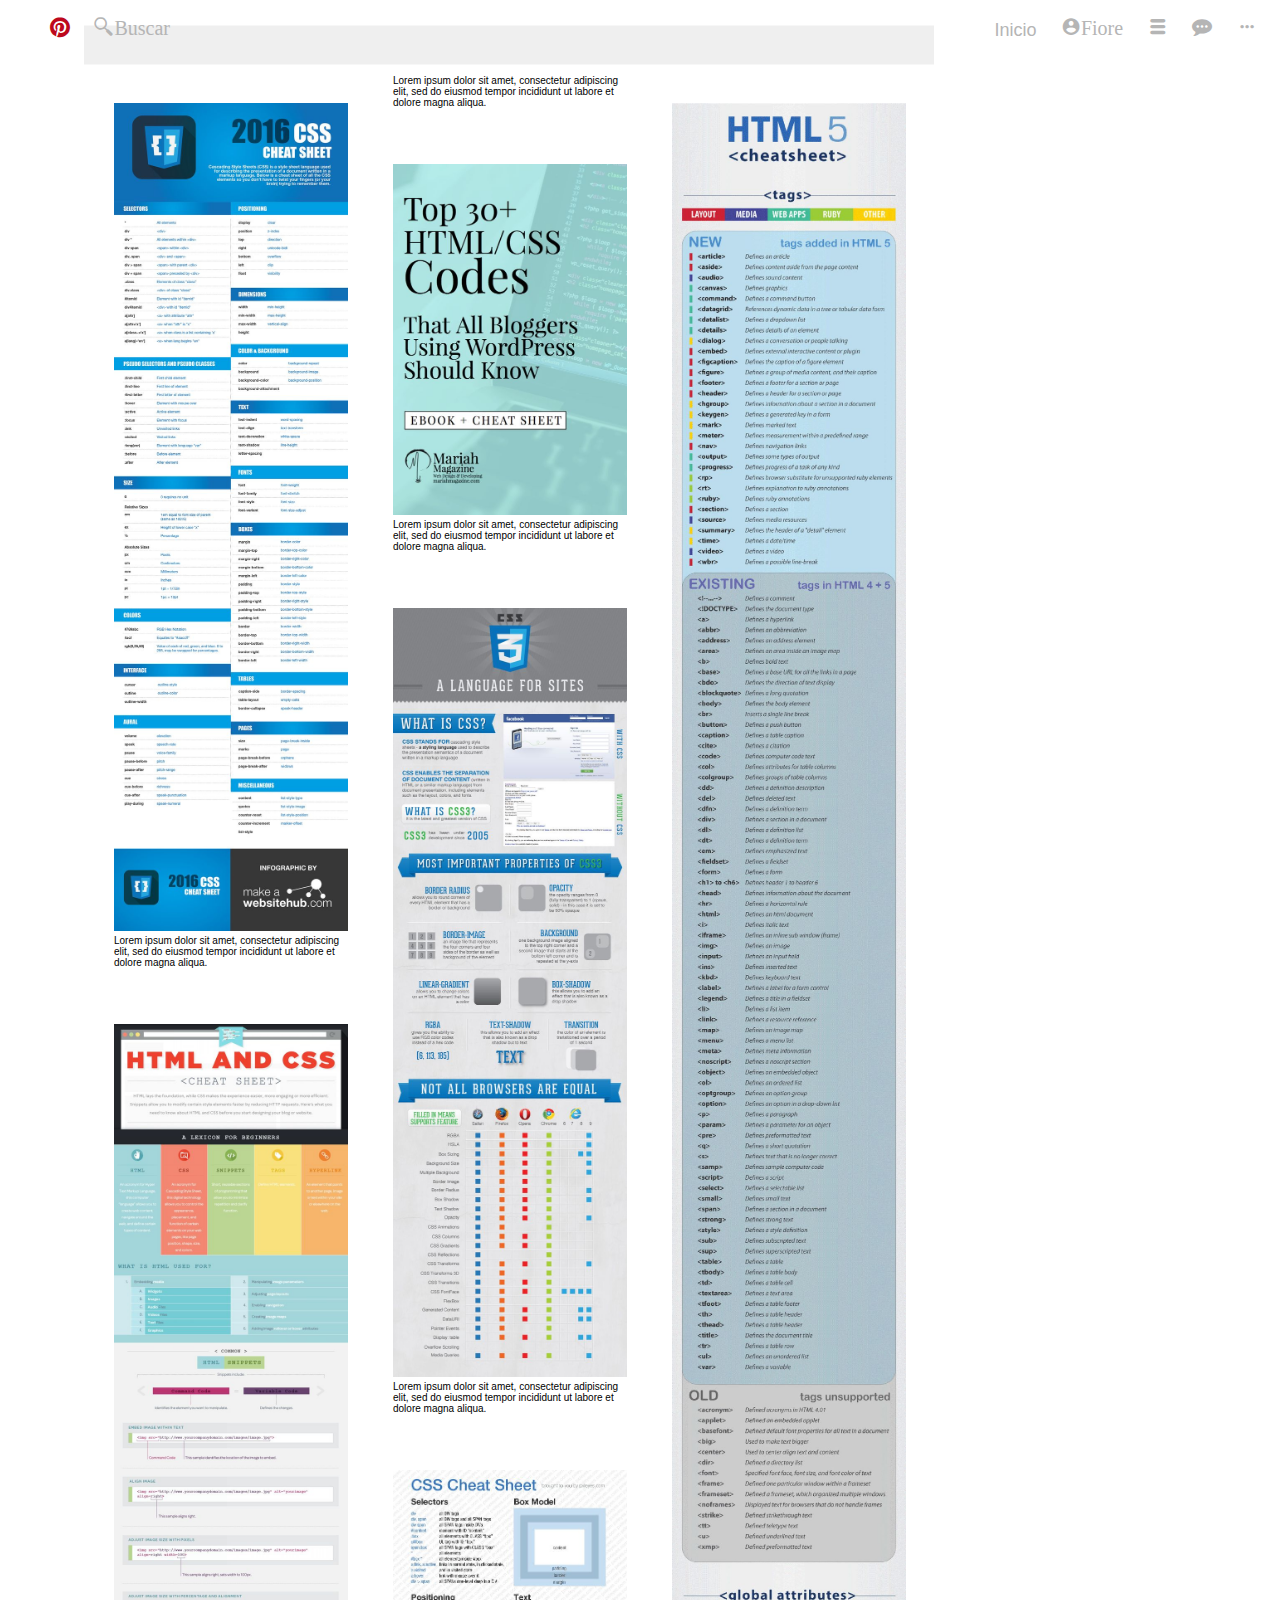
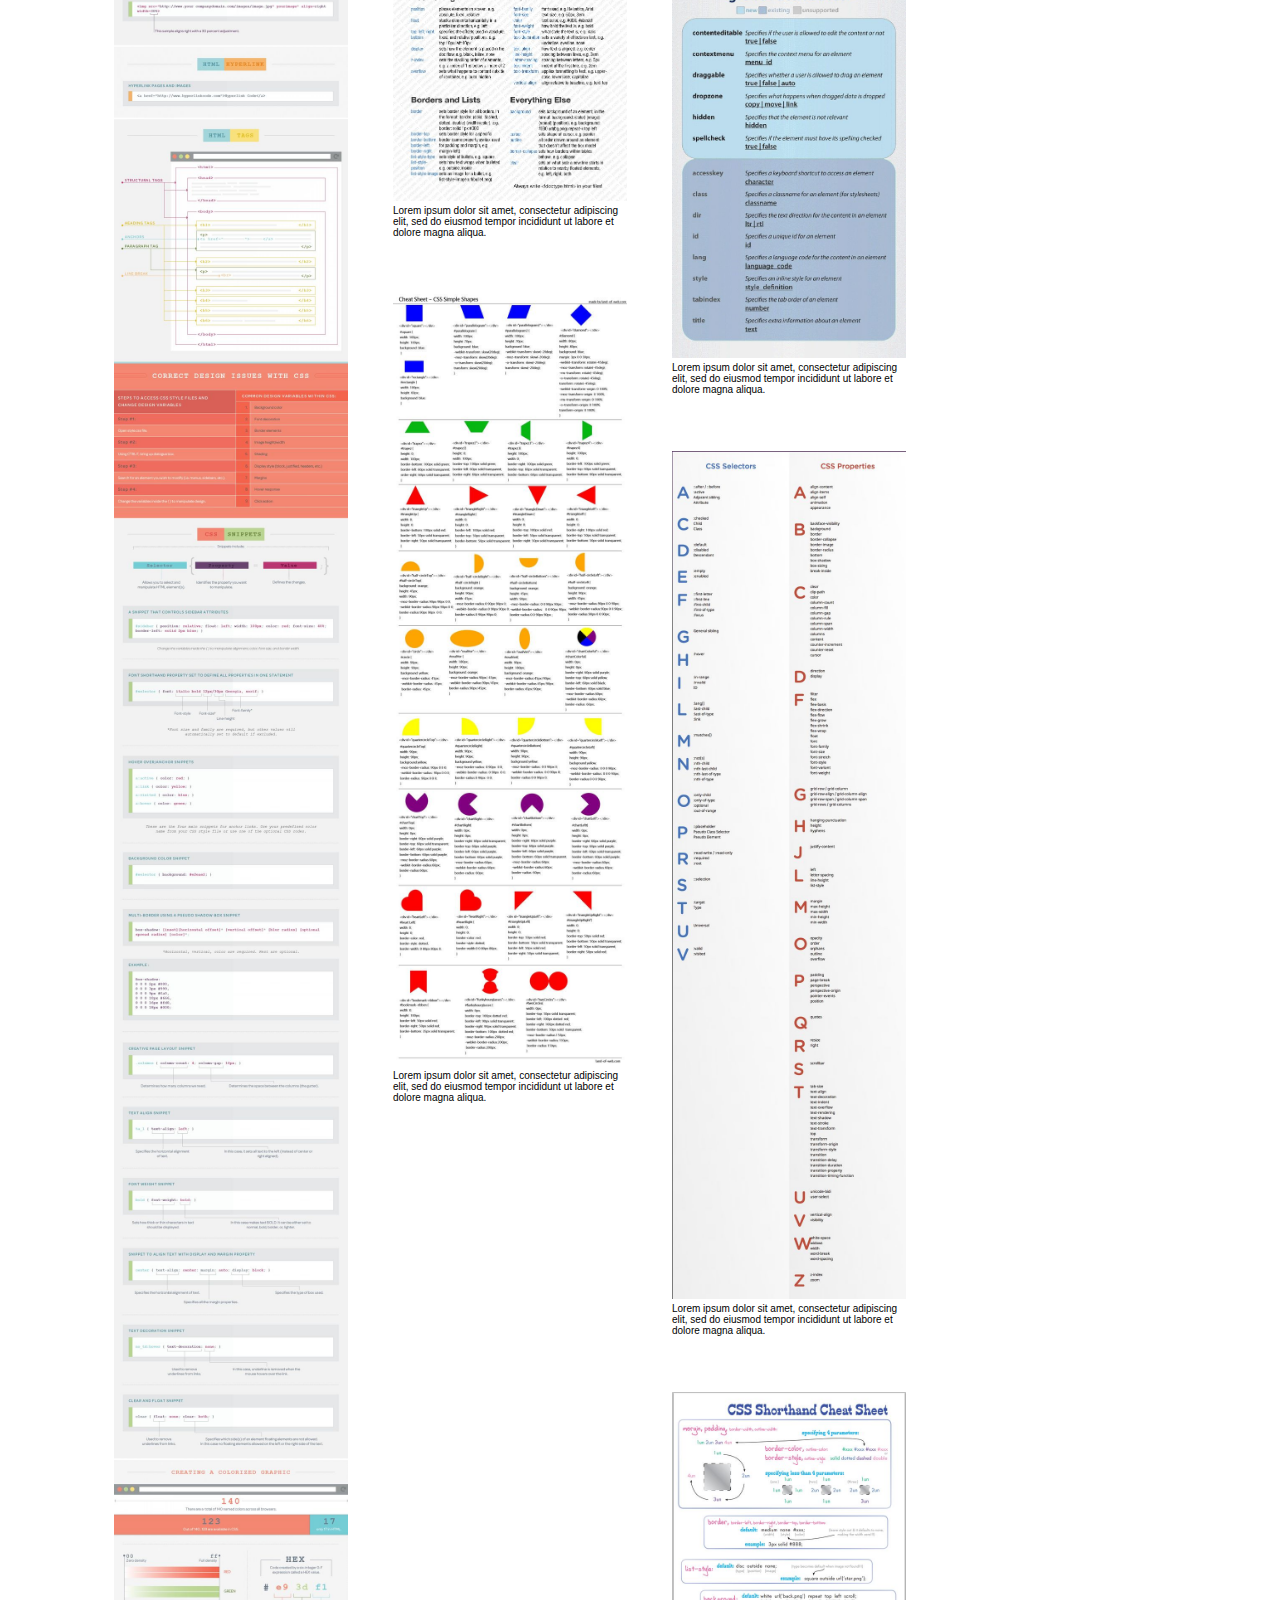
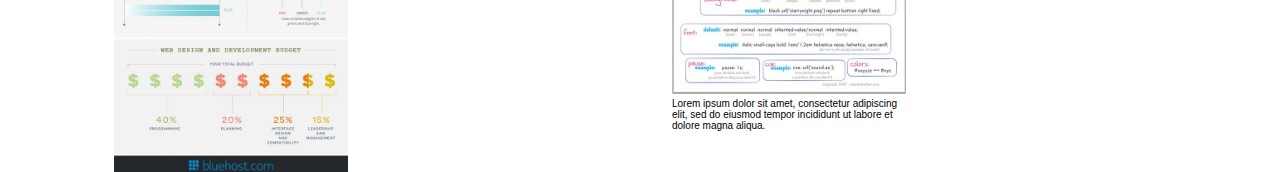
<file: index.html>
<!DOCTYPE html>
<html lang="es">
  <head>
    <meta charset="utf-8">
    <title>pinterest</title>
    <link rel="stylesheet" href="assets/icons/icomoon/style.css">
    <link rel="stylesheet" href="css/main.css">
  </head>
  <body>
    <header>
      <nav>
        <ul>
          <li><span class="icon-brand"></span></li>
          <li></li>
          <li><span class="icon icon-magnifier">Buscar</span></li>
          <li class="one">Inicio</li>
          <li class="one"><span class="icon icon-account_circle">Fiore</span></li>
          <li class="one"><span class="icon icon-th-menu"></span></li>
          <li class="one"><span class="icon icon-commenting"></span></li>
          <li class="one"><span class="icon icon-more_horiz"></span></li>

        </ul>
      </nav>
    </header>

    <div class="container">
      <figure>
        <img src="assets\images\1a8ca9675b5206126de4066f4ef289fe.jpg" alt="sheet css">
        <figcaption>Lorem ipsum dolor sit amet, consectetur adipiscing elit, sed do eiusmod tempor incididunt ut labore et dolore magna aliqua.</figcaption>
      </figure>

      <figure>
        <img src="assets\images\03d32dd80658247e96d0d9792f502307.jpg" alt="html y css">
        <figcaption>Lorem ipsum dolor sit amet, consectetur adipiscing elit, sed do eiusmod tempor incididunt ut labore et dolore magna aliqua.</figcaption>
      </figure>
      <figure>
        <img src="assets\images\6f158f3ed66d84cade99ca95c7d0510d.jpg" alt="top 30 codes">
        <figcaption>Lorem ipsum dolor sit amet, consectetur adipiscing elit, sed do eiusmod tempor incididunt ut labore et dolore magna aliqua.</figcaption>
      </figure>
      <figure>
        <img src="assets\images\9b994130e2152ed04968d864b12866ef.jpg" alt="language site">
        <figcaption>Lorem ipsum dolor sit amet, consectetur adipiscing elit, sed do eiusmod tempor incididunt ut labore et dolore magna aliqua.</figcaption>
      </figure>
      <figure>
        <img src="assets\images\9c246e9c9c4fd7224e93d2fdc2453722.jpg" alt="css cheet sheet">
        <figcaption>Lorem ipsum dolor sit amet, consectetur adipiscing elit, sed do eiusmod tempor incididunt ut labore et dolore magna aliqua.</figcaption>
      </figure>
      <figure>
        <img src="assets\images\13b5168dd752bdc66f0d67da06000cd5.jpg" alt="css shapes">
        <figcaption>Lorem ipsum dolor sit amet, consectetur adipiscing elit, sed do eiusmod tempor incididunt ut labore et dolore magna aliqua.</figcaption>
      </figure>
      <figure>
        <img src="assets\images\27ff99fa737df762accc49b1e7f967a5.jpg" alt="html5">
        <figcaption>Lorem ipsum dolor sit amet, consectetur adipiscing elit, sed do eiusmod tempor incididunt ut labore et dolore magna aliqua.</figcaption>
      </figure>
      <figure>
        <img src="assets\images\92b49e791f9832a4a550f8d96e9d34b9.jpg" alt="selectors properties">
        <figcaption>Lorem ipsum dolor sit amet, consectetur adipiscing elit, sed do eiusmod tempor incididunt ut labore et dolore magna aliqua.</figcaption>
      </figure>
      <figure>
        <img src="assets\images\f8757f496695c22946d66bfc6ad2c97f.jpg" alt="css shorthand">
        <figcaption>Lorem ipsum dolor sit amet, consectetur adipiscing elit, sed do eiusmod tempor incididunt ut labore et dolore magna aliqua.</figcaption>
      </figure>
    </div>

  </body>
</html>
</file>
<file: assets/icons/icomoon/style.css>
@font-face {
  font-family: 'icomoon';
  src:  url('fonts/icomoon.eot?kun3le');
  src:  url('fonts/icomoon.eot?kun3le#iefix') format('embedded-opentype'),
    url('fonts/icomoon.ttf?kun3le') format('truetype'),
    url('fonts/icomoon.woff?kun3le') format('woff'),
    url('fonts/icomoon.svg?kun3le#icomoon') format('svg');
  font-weight: normal;
  font-style: normal;
}

[class^="icon-"], [class*=" icon-"] {
  /* use !important to prevent issues with browser extensions that change fonts */
  font-family: 'icomoon' !important;
  speak: none;
  font-style: normal;
  font-weight: normal;
  font-variant: normal;
  text-transform: none;
  line-height: 1;

  /* Better Font Rendering =========== */
  -webkit-font-smoothing: antialiased;
  -moz-osx-font-smoothing: grayscale;
}

.icon-brand:before {
  content: "\e921";
  color: #bd081c;
}
.icon-user3:before {
  content: "\e901";
}
.icon-user4:before {
  content: "\e902";
}
.icon-user5:before {
  content: "\e903";
}
.icon-comment-alt2-stroke:before {
  content: "\e904";
}
.icon-comment-alt2-fill:before {
  content: "\e905";
}
.icon-magnifying-glass:before {
  content: "\e900";
}
.icon-list3:before {
  content: "\e906";
}
.icon-user6:before {
  content: "\e907";
}
.icon-comment:before {
  content: "\e908";
}
.icon-bubble:before {
  content: "\e96b";
}
.icon-bubbles:before {
  content: "\e96c";
}
.icon-bubbles2:before {
  content: "\e96d";
}
.icon-bubble2:before {
  content: "\e96e";
}
.icon-bubbles3:before {
  content: "\e96f";
}
.icon-bubbles4:before {
  content: "\e970";
}
.icon-user2:before {
  content: "\e971";
}
.icon-users:before {
  content: "\e972";
}
.icon-user-plus:before {
  content: "\e973";
}
.icon-user-minus:before {
  content: "\e974";
}
.icon-user-check:before {
  content: "\e975";
}
.icon-user-tie:before {
  content: "\e976";
}
.icon-list:before {
  content: "\e9ba";
}
.icon-list2:before {
  content: "\e9bb";
}
.icon-menu:before {
  content: "\e9bd";
}
.icon-menu2:before {
  content: "\e9be";
}
.icon-menu3:before {
  content: "\e9bf";
}
.icon-menu4:before {
  content: "\e9c0";
}
.icon-radio-checked:before {
  content: "\ea54";
}
.icon-radio-checked2:before {
  content: "\ea55";
}
.icon-radio-unchecked:before {
  content: "\ea56";
}
.icon-paragraph-justify:before {
  content: "\ea7a";
}
.icon-th-menu:before {
  content: "\e909";
}
.icon-th-list2:before {
  content: "\e90a";
}
.icon-user7:before {
  content: "\e90b";
}
.icon-zoom:before {
  content: "\e91f";
}
.icon-account_circle:before {
  content: "\e853";
}
.icon-more_horiz:before {
  content: "\e5d3";
}
.icon-storage:before {
  content: "\e1db";
}
.icon-view_headline:before {
  content: "\e8ee";
}
.icon-align-justify2:before {
  content: "\e90c";
}
.icon-message-circle:before {
  content: "\e90d";
}
.icon-more-horizontal:before {
  content: "\e90e";
}
.icon-chat:before {
  content: "\e90f";
}
.icon-chat-1:before {
  content: "\e910";
}
.icon-chat-2:before {
  content: "\e911";
}
.icon-chat-3:before {
  content: "\e912";
}
.icon-comment2:before {
  content: "\e913";
}
.icon-users2:before {
  content: "\e914";
}
.icon-user8:before {
  content: "\e915";
}
.icon-smiley:before {
  content: "\e916";
}
.icon-magnifier:before {
  content: "\e920";
}
.icon-batman:before {
  content: "\e917";
}
.icon-list4:before {
  content: "\e918";
}
.icon-list5:before {
  content: "\e919";
}
.icon-chat2:before {
  content: "\e91a";
}
.icon-comments:before {
  content: "\e91b";
}
.icon-chat3:before {
  content: "\e91c";
}
.icon-chat4:before {
  content: "\e91d";
}
.icon-heart:before {
  content: "\e91e";
}
.icon-user:before {
  content: "\f007";
}
.icon-th-list:before {
  content: "\f00b";
}
.icon-align-justify:before {
  content: "\f039";
}
.icon-github-square:before {
  content: "\f092";
}
.icon-pinterest:before {
  content: "\f0d2";
}
.icon-pinterest-square:before {
  content: "\f0d3";
}
.icon-comment-o:before {
  content: "\f0e5";
}
.icon-comments-o:before {
  content: "\f0e6";
}
.icon-female:before {
  content: "\f182";
}
.icon-male:before {
  content: "\f183";
}
.icon-commenting:before {
  content: "\f27a";
}
.icon-commenting-o:before {
  content: "\f27b";
}
</file>
<file: css/main.css>
body {
  box-sizing: border-box;
  font-family: sans-serif;
  margin-left: 0;
  padding: 0;
}

header {
  /*outline: 1px solid yellow;*/
  height: 59px;
}

nav {
  /*outline: 1px solid green;*/
  width: 100%;
  height: 40px;
}

ul li {
  box-sizing: border-box;
  list-style: none;
  display: inline-block;
  margin-left: 10px;
  margin-right: 10px;
  position: relative;
}

li:nth-of-type(1) {
  font-size: 20px;
}

li:nth-of-type(2) { /*caja*/
  /*outline: 1px solid pink;*/
  font-size: 18px;
  color: #B5B5B5;
  height: 39px;
  width: 850px;
  display: inline-block;
  background-color: #EFEFEF;
  color: #838383;
  margin-left: 20px;
  margin-right: 15px;
  position: absolute;
  left:  5%;
  top: 5%;
  transform: translateY(-50%);
}

  li:nth-of-type(4) {
  color: #B5B5B5;
  font-size: 18px;
  padding-left: 800px;
}

.icon {
  color: #B5B5B5;
  font-size: 20px;
  float: right;
}

.container {
  /*outline: 1px solid green;*/
  column-count: 4;
  width: 90%;
	max-width: 1100px;
	min-width: 800px;
	margin: auto;
  clear: both;
  overflow: visible;
}

figure {
  /*outline: 1px solid orange;*/
  /*width: 234px;*/
  float: left;
  margin: 0;
  padding: 0;
  margin: 28px;
}

img {
  width: 234px;
}

figcaption {
  /*outline: 1px solid red;*/
  font-size: 10px;
}
</file>
